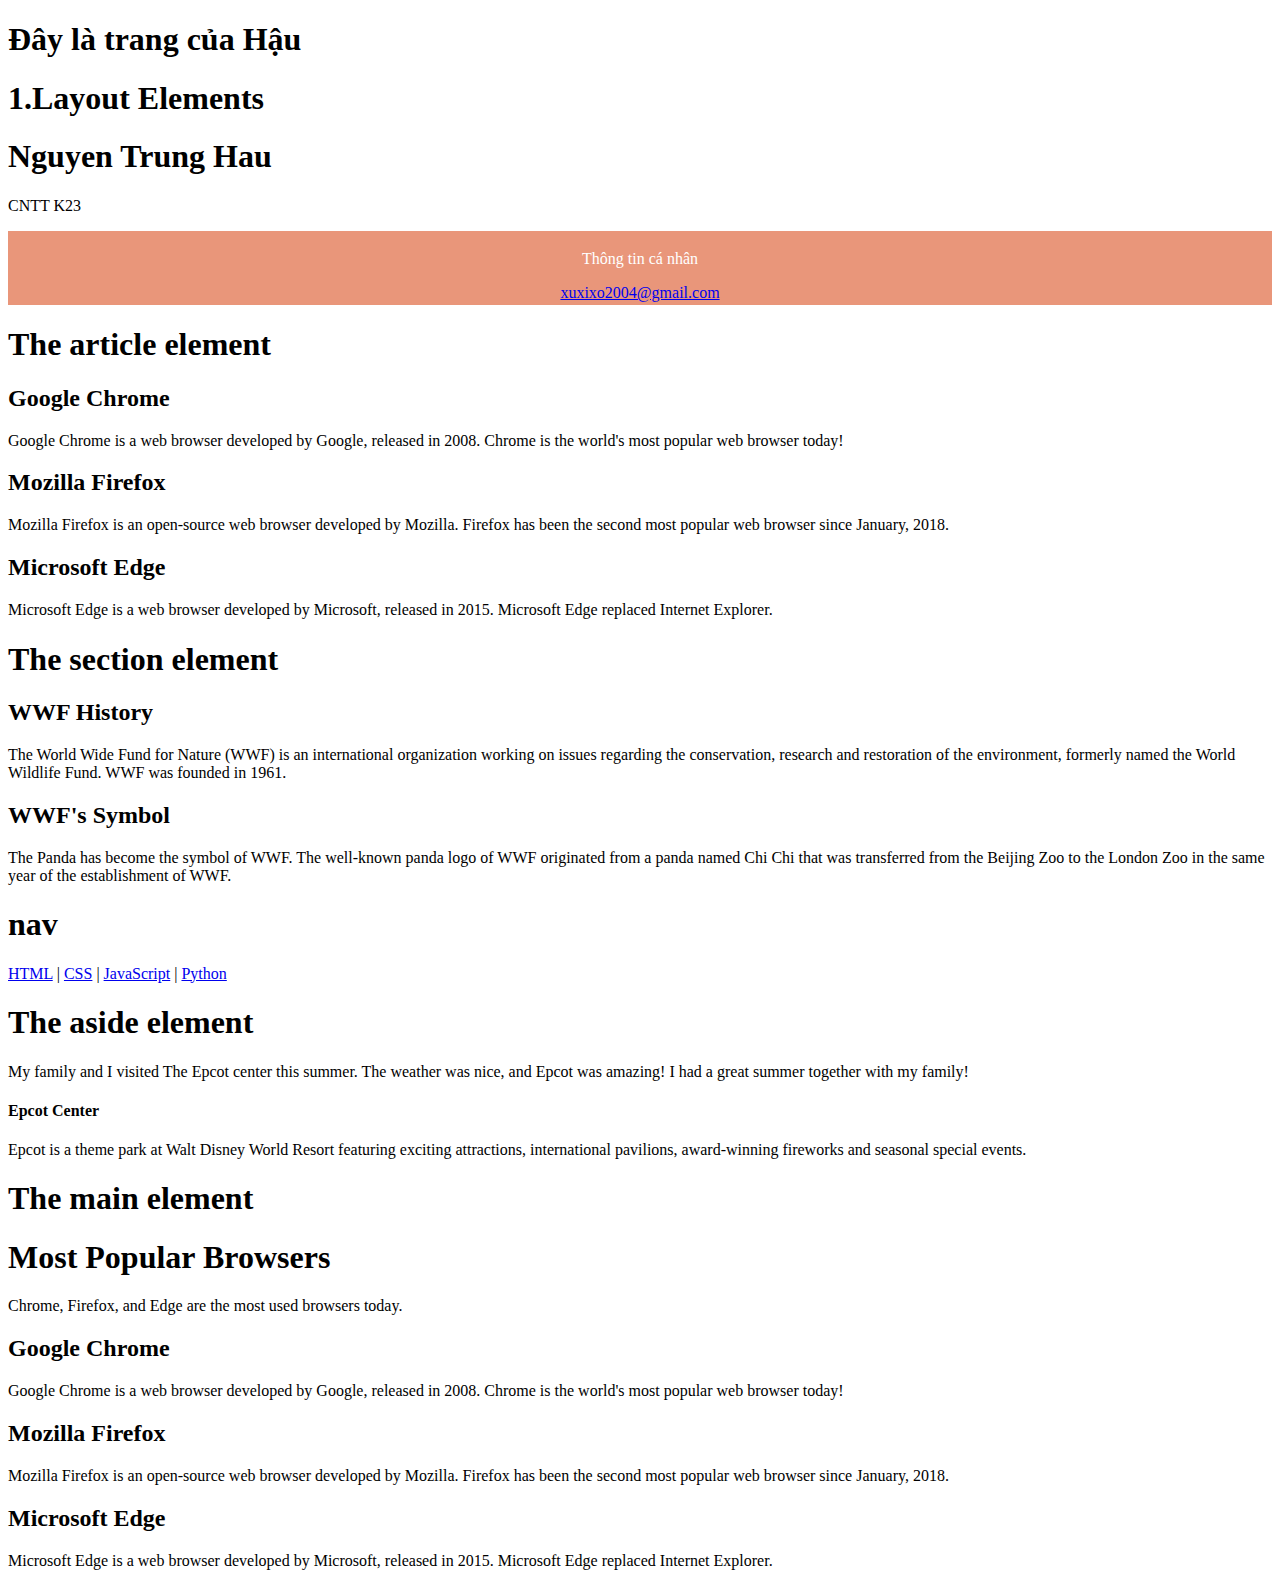
<file: 1.Layout Elements.html>
<!DOCTYPE html>
<html lang="en">
  <head>
    <meta charset="UTF-8" />
    <meta name="viewport" content="width=device-width, initial-scale=1.0" />
    <title>Review</title>
    <style>
      footer {
        text-align: center;
        padding: 3px;
        background-color: darksalmon;
        color: white;
      }
    </style>
  </head>
  <body>
    <h1>Đây là trang của Hậu</h1>

    <!--======== header===========  -->
    <!-- header Một <header>phần tử thường chứa:
      + một hoặc nhiều phần tử tiêu đề (<h1> - <h6>)
      + logo hoặc biểu tượng
      + thông tin tác giả  -->
    <!-- <header>
      <h1>Main page heading here</h1>
      <p>Posted by John Doe</p>
    </header> -->
    <h1>1.Layout Elements</h1>
    <header>
      <h1>Nguyen Trung Hau</h1>
      <p>CNTT K23</p>
    </header>

    <!-- ============ footer ========= -->
    <!-- Một <footer>phần tử thường chứa:
        + thông tin tác giả
        + thông tin bản quyền
        + thông tin liên lạc
        + sơ đồ trang web
        + quay lại liên kết đầu trang
        + tài liệu liên quan -->

    <footer>
      <p>Thông tin cá nhân</p>
      <a href="mailto:xuxixo2004@gmail.com">xuxixo2004@gmail.com</a>
    </footer>

    <!-- ======= article ========  -->

    <!--
      Thẻ này <article>chỉ định nội dung độc lập, khép kín.
        + Bài đăng trên diễn đàn
        + Bài đăng trên blog
        + Tin tức
    -->
    <h1>The article element</h1>

    <article>
      <h2>Google Chrome</h2>
      <p>
        Google Chrome is a web browser developed by Google, released in 2008.
        Chrome is the world's most popular web browser today!
      </p>
    </article>

    <article>
      <h2>Mozilla Firefox</h2>
      <p>
        Mozilla Firefox is an open-source web browser developed by Mozilla.
        Firefox has been the second most popular web browser since January,
        2018.
      </p>
    </article>

    <article>
      <h2>Microsoft Edge</h2>
      <p>
        Microsoft Edge is a web browser developed by Microsoft, released in
        2015. Microsoft Edge replaced Internet Explorer.
      </p>
    </article>

    <!-- ====== section ======-->
    <!-- Thẻ này <section> xác định một phần trong tài liệu. -->
    <h1>The section element</h1>

    <section>
      <h2>WWF History</h2>
      <p>
        The World Wide Fund for Nature (WWF) is an international organization
        working on issues regarding the conservation, research and restoration
        of the environment, formerly named the World Wildlife Fund. WWF was
        founded in 1961.
      </p>
    </section>

    <section>
      <h2>WWF's Symbol</h2>
      <p>
        The Panda has become the symbol of WWF. The well-known panda logo of WWF
        originated from a panda named Chi Chi that was transferred from the
        Beijing Zoo to the London Zoo in the same year of the establishment of
        WWF.
      </p>
    </section>

    <!-- =========== nav ========== -->
    <!-- Thẻ này <nav> xác định một tập hợp các liên kết điều hướng. -->
    <h1>nav</h1>
    <nav>
      <a href="/html/">HTML</a> | <a href="/css/">CSS</a> |
      <a href="/js/">JavaScript</a> |
      <a href="/python/">Python</a>
    </nav>

    <!-- ==== aside ======= -->
    <!-- 
      Thẻ này <aside>xác định một số nội dung khác ngoài nội dung mà nó được đặt vào.
      Nội dung bên lề phải liên quan gián tiếp đến nội dung xung quanh.
     -->

    <h1>The aside element</h1>

    <p>
      My family and I visited The Epcot center this summer. The weather was
      nice, and Epcot was amazing! I had a great summer together with my family!
    </p>

    <aside>
      <h4>Epcot Center</h4>
      <p>
        Epcot is a theme park at Walt Disney World Resort featuring exciting
        attractions, international pavilions, award-winning fireworks and
        seasonal special events.
      </p>
    </aside>

    <!-- ======== main =========== -->
    <!-- 
      Thẻ này <main>chỉ định nội dung chính của tài liệu.
      Nội dung bên trong <main>phần tử phải là duy nhất đối với tài liệu. 
      Nội dung không được chứa bất kỳ nội dung nào được lặp lại trên các tài liệu 
      như thanh bên, liên kết điều hướng, thông tin bản quyền, logo trang web 
      và biểu mẫu tìm kiếm.
      Lưu ý: Không được có nhiều hơn một <main>phần tử trong một tài liệu. 
      <main>Phần tử KHÔNG được là phần tử con của phần tử <article>, 
      <aside>, <footer>, <header> hoặc <nav>.
     -->

    <h1>The main element</h1>

    <main>
      <h1>Most Popular Browsers</h1>
      <p>Chrome, Firefox, and Edge are the most used browsers today.</p>

      <article>
        <h2>Google Chrome</h2>
        <p>
          Google Chrome is a web browser developed by Google, released in 2008.
          Chrome is the world's most popular web browser today!
        </p>
      </article>

      <article>
        <h2>Mozilla Firefox</h2>
        <p>
          Mozilla Firefox is an open-source web browser developed by Mozilla.
          Firefox has been the second most popular web browser since January,
          2018.
        </p>
      </article>

      <article>
        <h2>Microsoft Edge</h2>
        <p>
          Microsoft Edge is a web browser developed by Microsoft, released in
          2015. Microsoft Edge replaced Internet Explorer.
        </p>
      </article>
    </main>
  </body>
</html>
</file>
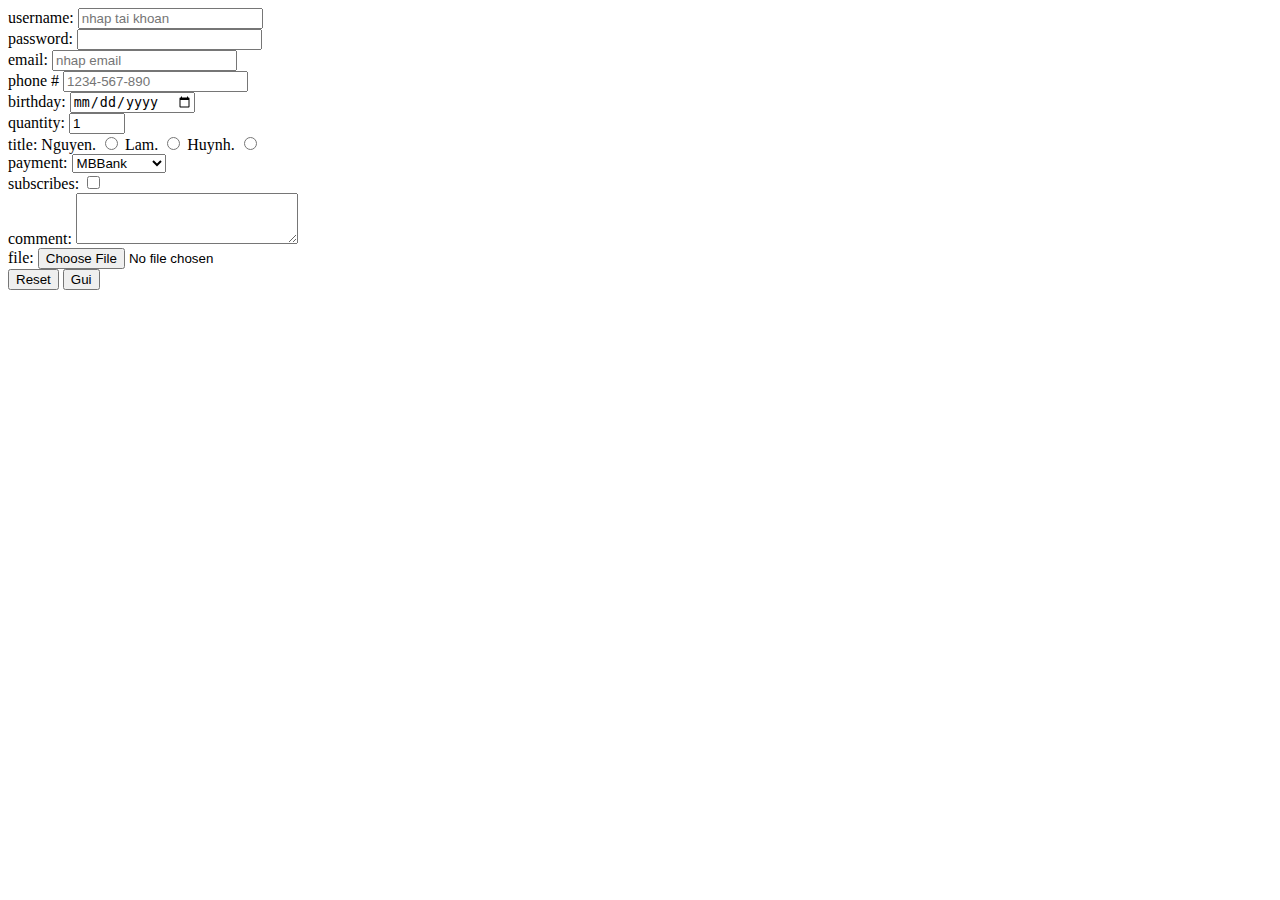
<file: 3.Form Elements.html>
<!DOCTYPE html>
<html lang="en">
  <head>
    <meta charset="UTF-8" />
    <meta name="viewport" content="width=device-width, initial-scale=1.0" />
    <title>3 Form Elements</title>
  </head>
  <body>
    <!-- =========== form -->
    <form action="index.php" method="POST" enctype="multipart/form-data">
      <label for="username">username:</label>
      <input
        type="text"
        id="username"
        placeholder="nhap tai khoan"
        minlength="6"
        maxlength="11"
        required
      /><br />

      <label for="password">password:</label>
      <input type="password" id="password" /><br />

      <label for="email">email:</label>
      <input type="email" id="eamil" placeholder="nhap email" /><br />

      <label for="phone">phone #</label>
      <input
        type="tel"
        id="phone"
        placeholder="1234-567-890"
        pattern="[0-9]{4}-[0-9]{3}-[0-9]{3}"
      /><br />

      <label for="bday">birthday:</label>
      <input type="date" id="bday" /><br />

      <label for="quantity">quantity: </label>
      <input type="number" id="quantity" min="0" max="99" value="1" /><br />

      <label for="title">title:</label>
      <label for="Nguyen.">Nguyen.</label>
      <input type="radio" id="Nguyen." value="Nguyen." name="title" />
      <label for="Lam.">Lam.</label>
      <input type="radio" id="Lam." value="Lam." name="title" />
      <label for="Huynh.">Huynh.</label>
      <input type="radio" id="Huynh." value="Huynh." name="title" /> <br />

      <label for="payment">payment:</label>
      <select id="payment">
        <option value="MB">MBBank</option>
        <option value="VT">VietTinBank</option>
        <option value="SC">SacomBank</option></select
      ><br />

      <label for="subscribes">subscribes:</label>
      <input type="checkbox" id="subscribes" /><br />

      <label for="comment">comment:</label>
      <textarea id="comment" rows="3" cols="25"></textarea><br />

      <label for="file">file:</label>
      <input type="file" id="file" accept="image/png, image/jpeg" /><br />

      <input type="reset" />
      <input type="submit" value="Gui" /> <br />
    </form>
  </body>
</html>
</file>
